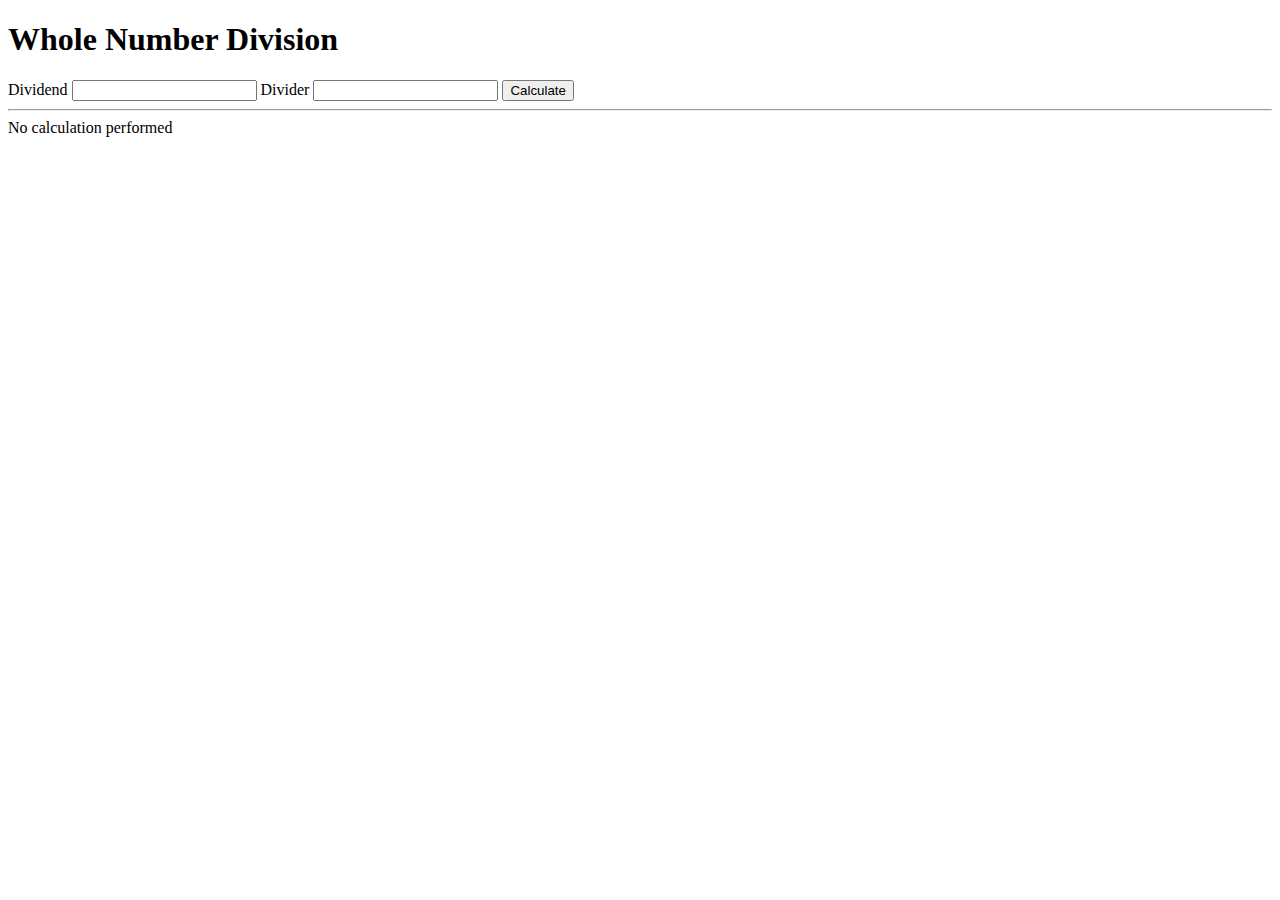
<file: DWA_5_Challenge1/Index.html>
<!-- index.html -->

<!DOCTYPE html>
<html lang="en">

<head>
    <meta charset="UTF-8" />
    <meta http-equiv="X-UA-Compatible" content="IE=edge" />
    <meta name="viewport" content="width=device-width, initial-scale=1.0" />
    <title>Whole Number Division</title>
    <script src="./scripts.js" defer type="module"></script>
</head>

<body>
    <h1>Whole Number Division</h1>
    <form data-form="data-form">
        <label><span>Dividend</span>
            <input name="dividend" />
        </label>
        <label>
            <span>Divider</span>
            <input name="divider" />
        </label>
        <button type="submit">Calculate</button>
    </form>
    <hr />
    <div data-result="data-result">No calculation performed</div>
</body>

</html>
</file>
